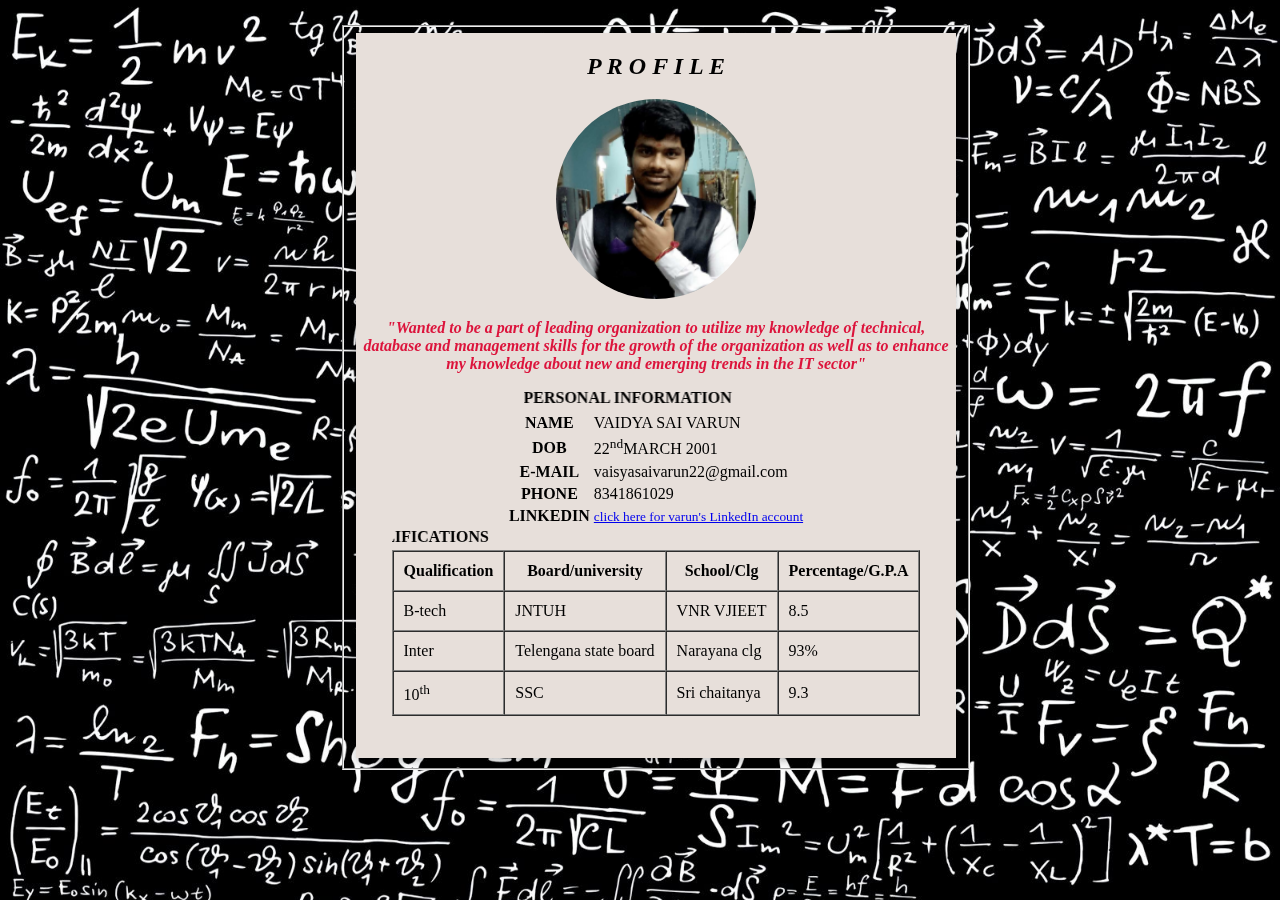
<file: index.html>
<!DOCTYPE html>
<html>

<head>
    	<link rel="icon" type="image/x-icon" href= "profile_icon\favicon.ico"/>	
	    <title>MyProfile</title>
    	<link rel="stylesheet" href="MyProfile.css"/>
		<!-- Font awesome -->
		<link rel="stylesheet" href="https://pro.fontawesome.com/releases/v5.10.0/css/all.css" integrity="sha384-AYmEC3Yw5cVb3ZcuHtOA93w35dYTsvhLPVnYs9eStHfGJvOvKxVfELGroGkvsg+p" crossorigin="anonymous"/>
</head>

<body>
    <div class="first">
	<fieldset style="width:0px">
	   <div class="flip-card">
		   <div class="flip-card-inner">
			   <div class="flip-card-front">
					<div>
							<caption><b><i><h2>P R O F I L E</h2></i></b></caption>
					</div>
					<img style="text-align:center;"src="profile_icon\apple-touch-icon.png" alt="none" height="200" width="200">
					<p style="color:crimson"><i><b>"Wanted to be a part of leading organization to utilize my knowledge of technical, database and management 
						skills for the growth of the organization as well as to enhance my knowledge about new and emerging trends in 
						the IT sector"</b></i></p>
					<center>
						<table>
								<caption><b><u><marquee direction="left" background-color="white" scrollamount="10" behavior="alternate">PERSONAL INFORMATION</marquee></u></b></caption>
									<tr><th>NAME</th><td>VAIDYA SAI VARUN</td></tr>
									<tr><th>DOB</th><td>22<sup>nd</sup>MARCH 2001</td></tr>
									<tr><th>E-MAIL</th><td>vaisyasaivarun22@gmail.com</td></tr>
									<tr><th>PHONE</th><td>8341861029</td></tr>
									<tr><th>LINKEDIN</th><td><small><a href="https://www.linkedin.com/in/saivarun-v-122607202">click here for varun's LinkedIn account</a></small></td></tr>
						</table>
					</center>
					<center>
						<table border="1" cellspacing="0" cellpadding="10">
							<caption><b><u><marquee direction="right" background-color="white" scrollamount="13">ACADEMIC  QUALIFICATIONS</marquee></u></b></caption>
							<tr><th>Qualification</th><th>Board/university</th><th>School/Clg</th><th>Percentage/G.P.A</th></tr>
							<tr><td>B-tech</td><td> JNTUH</td><td>VNR VJIEET</td><td>8.5</td></tr>
							<tr><td>Inter</td><td>Telengana state board</td><td>Narayana clg</td><td>93%</td></tr>
							<tr><td>10<sup>th</sup></td><td>SSC</td><td>Sri chaitanya</td><td>9.3</td></tr>
						</table>
					</center>
					<i class="fas fa-ellipsis-h"></i>
				</div>
				<div class="flip-card-back">
					<div style="text-align: left;"><b>&nbsp;&nbsp;TECHNICAL SKILLS:</b>
					<p>&nbsp;&nbsp;C ,CPP ,JAVA ,PYTHON ,JavaScript(React) ,MongoDb , MySql</p>
				 	<b>&nbsp;&nbsp;ACADEMIC PROJECTS:</b>
					 <ul>
						 <li><b>Bitcoin Price Prediction using Machine Learning</b> predicts the price of bitcoin for a particular date 
							by using the data of previous days closing price ranges of bitcoin using LSTM Machine Learning 
							model.</li>
						 <li>Developed and Hosted a web application on github called <b>StarProgrammer</b> using HTML, CSS and 
							Javascript which servers as a single website to download any editor on either windows, Linux or Mac 
							OS to practice programming which reduces the effort to visit various websites to download different 
							editors.</li>
					 </ul>
					 <b>&nbsp;&nbsp;ACHIEVEMENTS:</b>
					 <ul type="square"><li><h5><div style="padding-top: 0px; text-align: left;">ACADEMIC:</div></h5></li>
					 <ul>
						 <li>Ranked below<b> 3k</b> in Google Hashcode Qualification Round 2020</li>
						 <li>Received 1st prize for best science fair project of 2k15 in school, based on live demonstration of dying 
							of fabrics using natural dyes.</li>
					 </ul>
					 <li><h5>CO-CURRICULAR:</h5></li>
					 <ul>
						 <li> Participated in two-day workshop on Basics of web development conducted by <b>VNRVJIET</b> .</li>
						 <li> Participated in many Science Fair and project expos at school level.</li>
					 </ul>
					 <li><h5>EXTRA-CURRICULAR:</h5></li>
					 <ul>
						 <li><b>Winners</b> of Interschool quiz competition conducted by cyberabad police ,charminar zone for 2k15.</li>
						 <li> Participated and Won in many volleyball, Co-Co tournaments at Interschool level competition</li>
					 </ul>
					 </ul>
					</div>
					<a href="https://www.linkedin.com/in/saivarun-v-122607202"><i class="fab fa-linkedin"></i></a>
				</div>
			</div>
        </div>
    </fieldset>
    </div> 
</body>

</html>
</file>
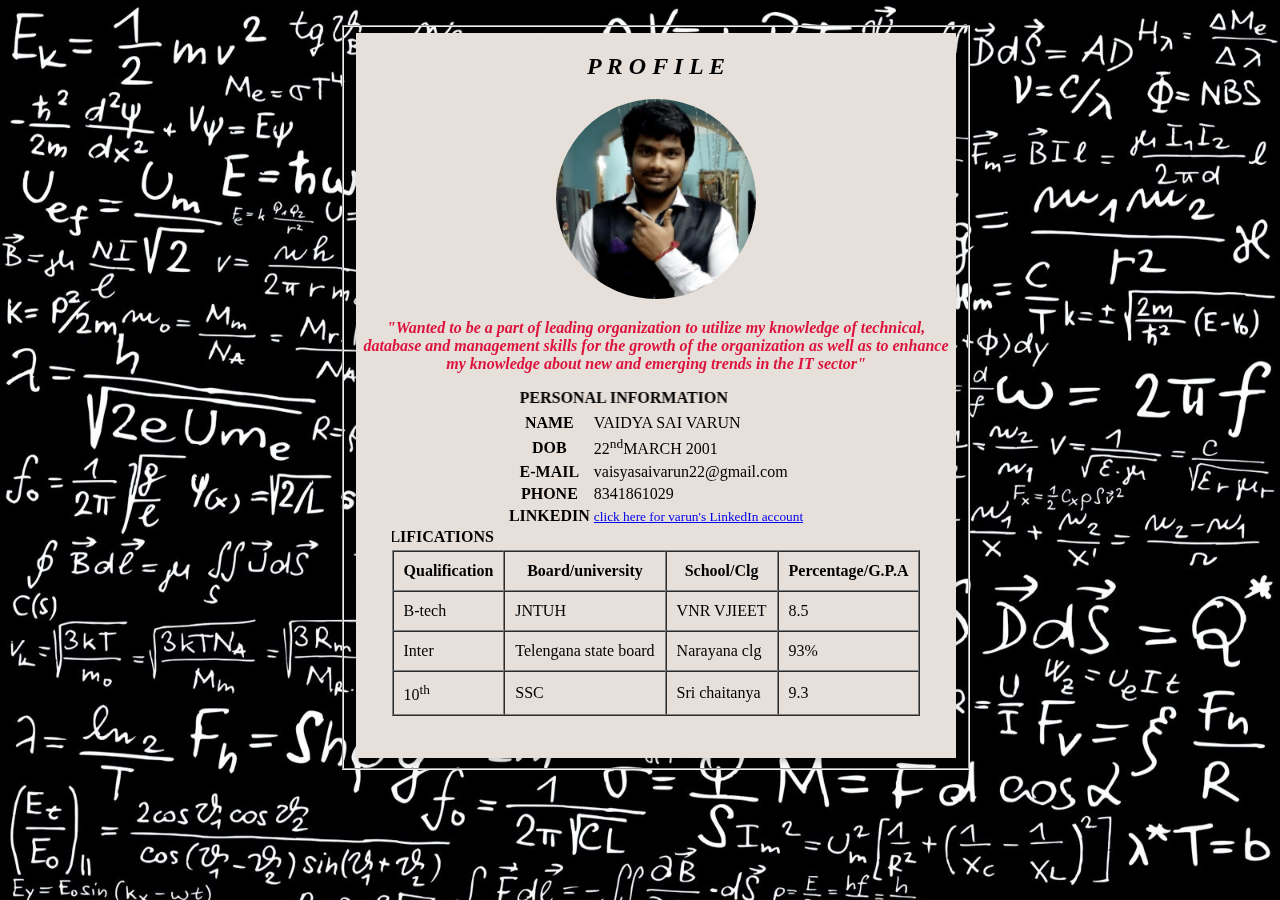
<file: index.html.html>
<!DOCTYPE html>
<html>

<head>
    	<link rel="icon" type="image/x-icon" href= "profile_icon\favicon.ico"/>	
	    <title>MyProfile</title>
    	<link rel="stylesheet" href="MyProfile.css"/>
		<!-- Font awesome -->
		<link rel="stylesheet" href="https://pro.fontawesome.com/releases/v5.10.0/css/all.css" integrity="sha384-AYmEC3Yw5cVb3ZcuHtOA93w35dYTsvhLPVnYs9eStHfGJvOvKxVfELGroGkvsg+p" crossorigin="anonymous"/>
</head>

<body>
    <div class="first">
	<fieldset style="width:0px">
	   <div class="flip-card">
		   <div class="flip-card-inner">
			   <div class="flip-card-front">
					<div>
							<caption><b><i><h2>P R O F I L E</h2></i></b></caption>
					</div>
					<img style="text-align:center;"src="profile_icon\apple-touch-icon.png" alt="none" height="200" width="200">
					<p style="color:crimson"><i><b>"Wanted to be a part of leading organization to utilize my knowledge of technical, database and management 
						skills for the growth of the organization as well as to enhance my knowledge about new and emerging trends in 
						the IT sector"</b></i></p>
					<center>
						<table>
								<caption><b><u><marquee direction="left" background-color="white" scrollamount="10" behavior="alternate">PERSONAL INFORMATION</marquee></u></b></caption>
									<tr><th>NAME</th><td>VAIDYA SAI VARUN</td></tr>
									<tr><th>DOB</th><td>22<sup>nd</sup>MARCH 2001</td></tr>
									<tr><th>E-MAIL</th><td>vaisyasaivarun22@gmail.com</td></tr>
									<tr><th>PHONE</th><td>8341861029</td></tr>
									<tr><th>LINKEDIN</th><td><small><a href="https://www.linkedin.com/in/saivarun-v-122607202">click here for varun's LinkedIn account</a></small></td></tr>
						</table>
					</center>
					<center>
						<table border="1" cellspacing="0" cellpadding="10">
							<caption><b><u><marquee direction="right" background-color="white" scrollamount="13">ACADEMIC  QUALIFICATIONS</marquee></u></b></caption>
							<tr><th>Qualification</th><th>Board/university</th><th>School/Clg</th><th>Percentage/G.P.A</th></tr>
							<tr><td>B-tech</td><td> JNTUH</td><td>VNR VJIEET</td><td>8.5</td></tr>
							<tr><td>Inter</td><td>Telengana state board</td><td>Narayana clg</td><td>93%</td></tr>
							<tr><td>10<sup>th</sup></td><td>SSC</td><td>Sri chaitanya</td><td>9.3</td></tr>
						</table>
					</center>
					<i class="fas fa-ellipsis-h"></i>
				</div>
				<div class="flip-card-back">
					<div style="text-align: left;"><b>&nbsp;&nbsp;TECHNICAL SKILLS:</b>
					<p>&nbsp;&nbsp;C ,CPP ,JAVA ,PYTHON ,JavaScript(React) ,MongoDb , MySql</p>
				 	<b>&nbsp;&nbsp;ACADEMIC PROJECTS:</b>
					 <ul>
						 <li><b>Bitcoin Price Prediction using Machine Learning</b> predicts the price of bitcoin for a particular date 
							by using the data of previous days closing price ranges of bitcoin using LSTM Machine Learning 
							model.</li>
						 <li>Developed and Hosted a web application on github called <b>StarProgrammer</b> using HTML, CSS and 
							Javascript which servers as a single website to download any editor on either windows, Linux or Mac 
							OS to practice programming which reduces the effort to visit various websites to download different 
							editors.</li>
					 </ul>
					 <b>&nbsp;&nbsp;ACHIEVEMENTS:</b>
					 <ul type="square"><li><h5><div style="padding-top: 0px; text-align: left;">ACADEMIC:</div></h5></li>
					 <ul>
						 <li>Ranked below<b> 7k</b> in Google Hashcode Qualification Round 2020</li>
						 <li>Received 1st prize for best science fair project of 2k15 in school, based on live demonstration of dying 
							of fabrics using natural dyes.</li>
					 </ul>
					 <li><h5>CO-CURRICULAR:</h5></li>
					 <ul>
						 <li> Participated in two-day workshop on Basics of web development conducted by <b>VNRVJIET</b> .</li>
						 <li> Participated in many Science Fair and project expos at school level.</li>
					 </ul>
					 <li><h5>EXTRA-CURRICULAR:</h5></li>
					 <ul>
						 <li><b>Winners</b> of Interschool quiz competition conducted by cyberabad police ,charminar zone for 2k15.</li>
						 <li> Participated and Won in many volleyball, Co-Co tournaments at Interschool level competition</li>
					 </ul>
					 </ul>
					</div>
					<a href="https://www.linkedin.com/in/saivarun-v-122607202"><i class="fab fa-linkedin"></i></a>
				</div>
			</div>
        </div>
    </fieldset>
    </div> 
</body>

</html>
</file>
<file: MyProfile.css>
body {
  background-image: url('background.jpg');
  background-repeat: no-repeat;
  background-attachment: fixed;
  background-size: cover;
  backface-visibility: inherit;
  margin: 25px;
}

img{
   	    border-radius: 50%;
}

li{
  text-align: left;
}
.first{
	max-width: 600px;
  max-height: 725px;
  margin: auto;
}
div{
  text-align: center;
}
.flip-card {
  background-color: transparent;
  width: 600px;
  height: 725px;
  perspective: 1000px;
}

.flip-card-inner {
  position: relative;
  width: 100%;
  height: 100%;
  text-align: center;
  transition: transform 0.6s;
  transform-style: preserve-3d;
  box-shadow: 0 4px 8px 0 rgba(0,0,0,0.2);
}

.flip-card:hover .flip-card-inner {
  transform: rotateY(180deg);
}

.flip-card-front, .flip-card-back {
  position: absolute;
  width: 100%;
  height: 100%;
  -webkit-backface-visibility: hidden;
  backface-visibility: hidden;
}

.flip-card-front {
  background-color: #e7dfda;
  color: black;
}

.flip-card-back {
  background-color:#e7dfda;
  transform: rotateY(180deg);
}
</file>
